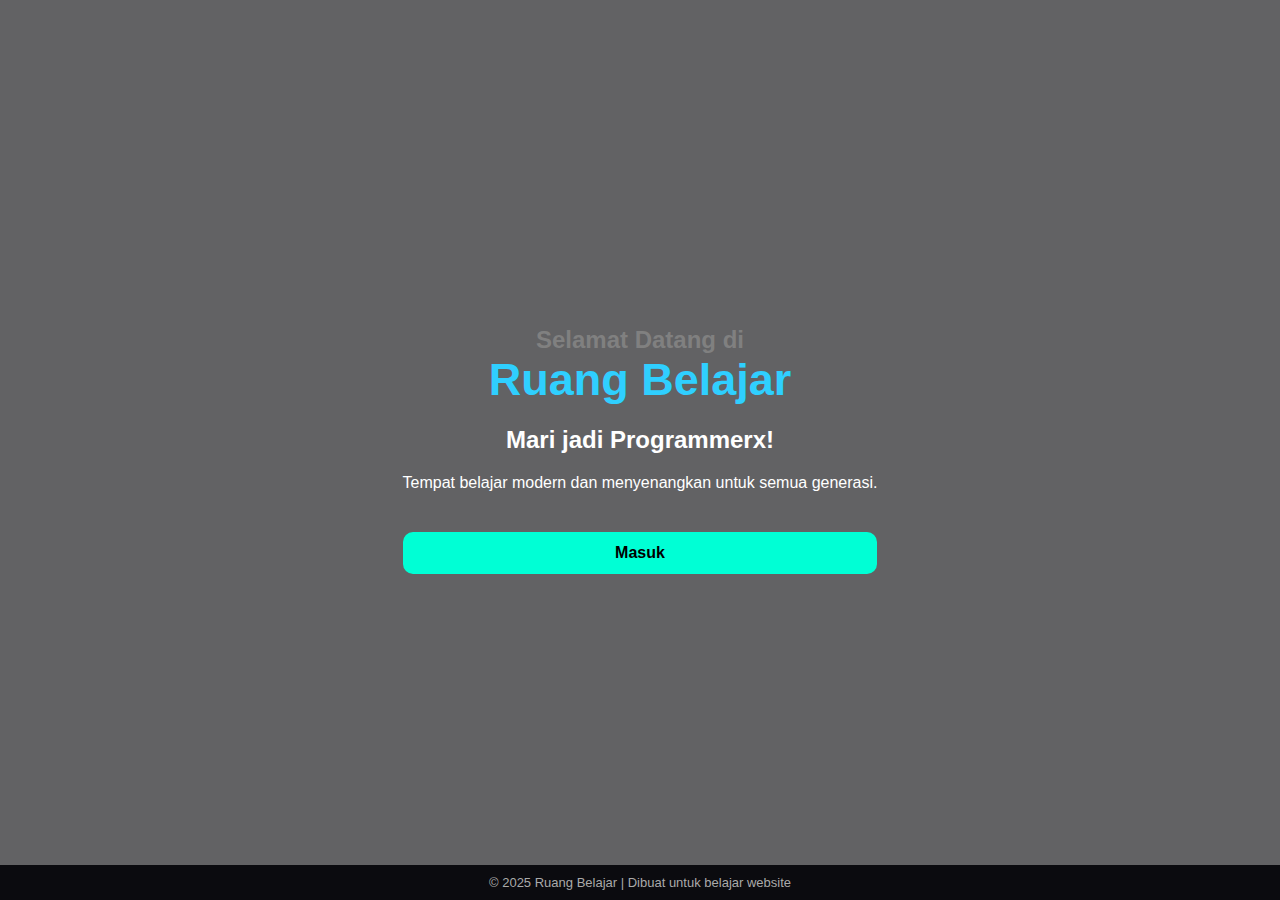
<file: index.html>
<!DOCTYPE html>
<html lang="id">
<head>
  <meta charset="UTF-8">
  <meta name="viewport" content="width=device-width, initial-scale=1.0">
  <title>Ruang Belajar - Landing Page</title>
  <link rel="stylesheet" href="style.css">
</head>
<body class="landing">
  <div class="overlay">
    <div class="landing-content">
      <h2>Selamat Datang di</h2>
      <h1>Ruang Belajar</h1>
      <h3>Mari jadi Programmerx!</h3>
      <p>Tempat belajar modern dan menyenangkan untuk semua generasi.</p>
      <a href="login.html" class="btn">Masuk</a>
    </div>
  </div>
  <footer>© 2025 Ruang Belajar | Dibuat untuk belajar website</footer>
</body>
</html>
</file>
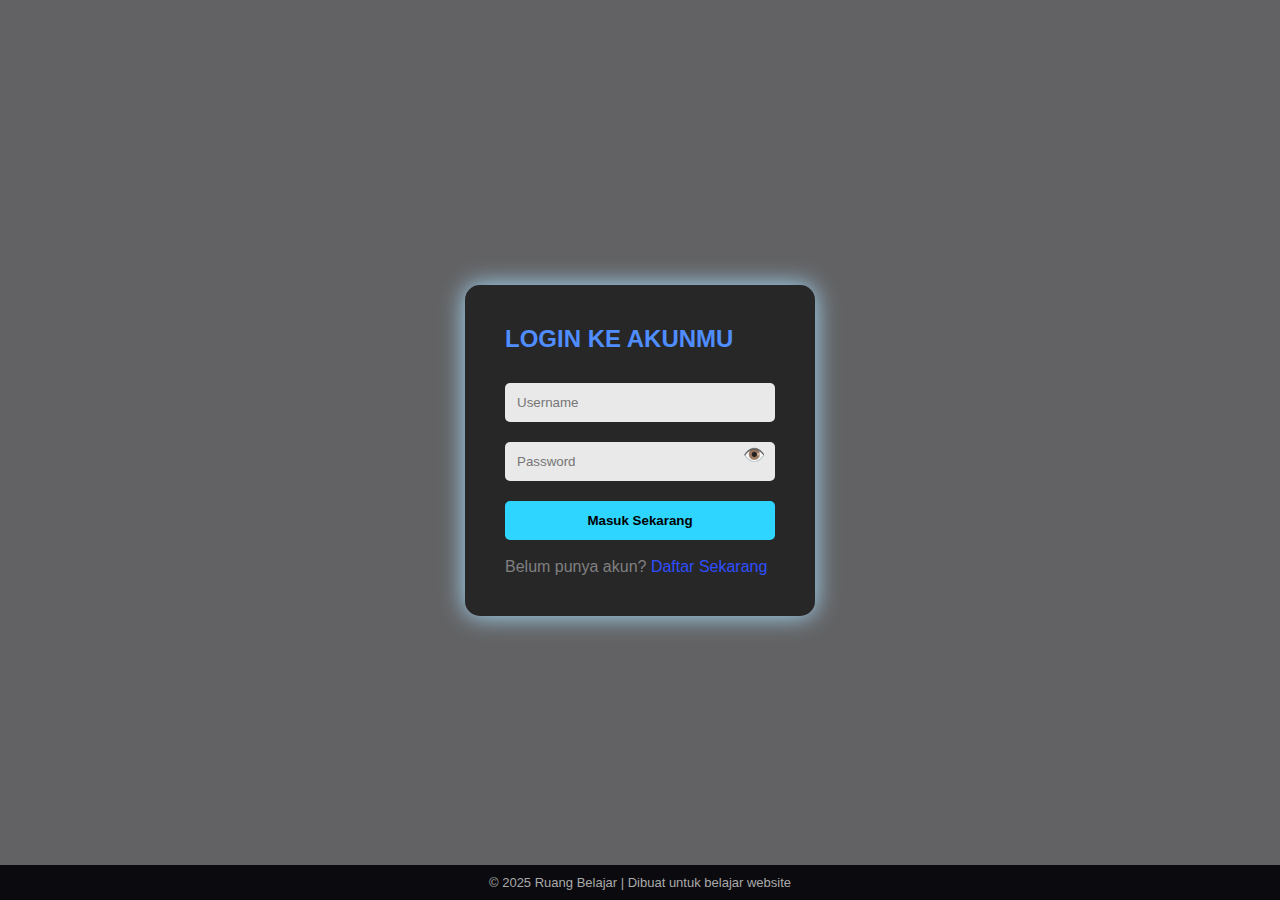
<file: dashboard.html>
<!DOCTYPE html>
<html lang="id">
<head>
  <meta charset="UTF-8">
  <meta name="viewport" content="width=device-width, initial-scale=1.0">
  <title>Dashboard - Ruang Belajar</title>
  <link rel="stylesheet" href="style.css">
  <link rel="stylesheet" href="https://cdnjs.cloudflare.com/ajax/libs/font-awesome/6.4.0/css/all.min.css">
</head>
<body>
  <button class="mobile-menu-toggle" id="mobileMenuToggle">
    <i class="fas fa-bars"></i>
  </button>
  
  <div class="dashboard-container">
    <nav class="sidebar" id="sidebar">
      <h2><i class="fas fa-graduation-cap"></i> <span>Ruang Belajar</span></h2>
      <ul>
        <li><a href="dashboard.html"><i class="fas fa-home"></i> <span>Dashboard</span></a></li>
        <li><a href="upload.html"><i class="fas fa-upload"></i> <span>Pengumpulan Tugas</span></a></li>
        <li><a href="hasil.html"><i class="fas fa-file-alt"></i> <span>Hasil Tugas</span></a></li>
        <li><a href="about.html"><i class="fas fa-info-circle"></i> <span>Tentang Kami</span></a></li>
        <li><a href="index.html" onclick="logout()"><i class="fas fa-sign-out-alt"></i> <span>Keluar</span></a></li>
      </ul>
    </nav>

    <main class="main-content">
      <div class="topbar">
        <h3>Dashboard</h3>
        <div class="user-info">
          <span id="username">Admin</span>
          <i class="fas fa-user-circle"></i>
        </div>
      </div>

      <div class="stats-container">
        <div class="stat-card">
          <div class="stat-icon" style="color: #007bff;">
            <i class="fas fa-tasks"></i>
          </div>
          <div class="stat-value" id="totalTugas">0</div>
          <div class="stat-label">Total Tugas</div>
        </div>
        
        <div class="stat-card">
          <div class="stat-icon" style="color: #28a745;">
            <i class="fas fa-check-circle"></i>
          </div>
          <div class="stat-value" id="tugasSelesai">0</div>
          <div class="stat-label">Tugas Selesai</div>
        </div>
        
        <div class="stat-card">
          <div class="stat-icon" style="color: #ffc107;">
            <i class="fas fa-clock"></i>
          </div>
          <div class="stat-value" id="tugasPending">0</div>
          <div class="stat-label">Tugas Pending</div>
        </div>
        
        <div class="stat-card">
          <div class="stat-icon" style="color: #dc3545;">
            <i class="fas fa-exclamation-circle"></i>
          </div>
          <div class="stat-value" id="tugasTerlambat">0</div>
          <div class="stat-label">Tugas Terlambat</div>
        </div>
      </div>

      <div class="card">
        <h3>Tugas Terbaru</h3>
        <div class="table-container">
          <table>
            <thead>
              <tr>
                <th>Judul Tugas</th>
                <th>Mata Pelajaran</th>
                <th>Deadline</th>
                <th>Status</th>
                <th>Aksi</th>
              </tr>
            </thead>
            <tbody id="tugasTable">
            </tbody>
          </table>
        </div>
      </div>
    </main>
  </div>

  <div class="notification" id="notification"></div>

  <script src="script.js"></script>
</body>
</html>
</file>
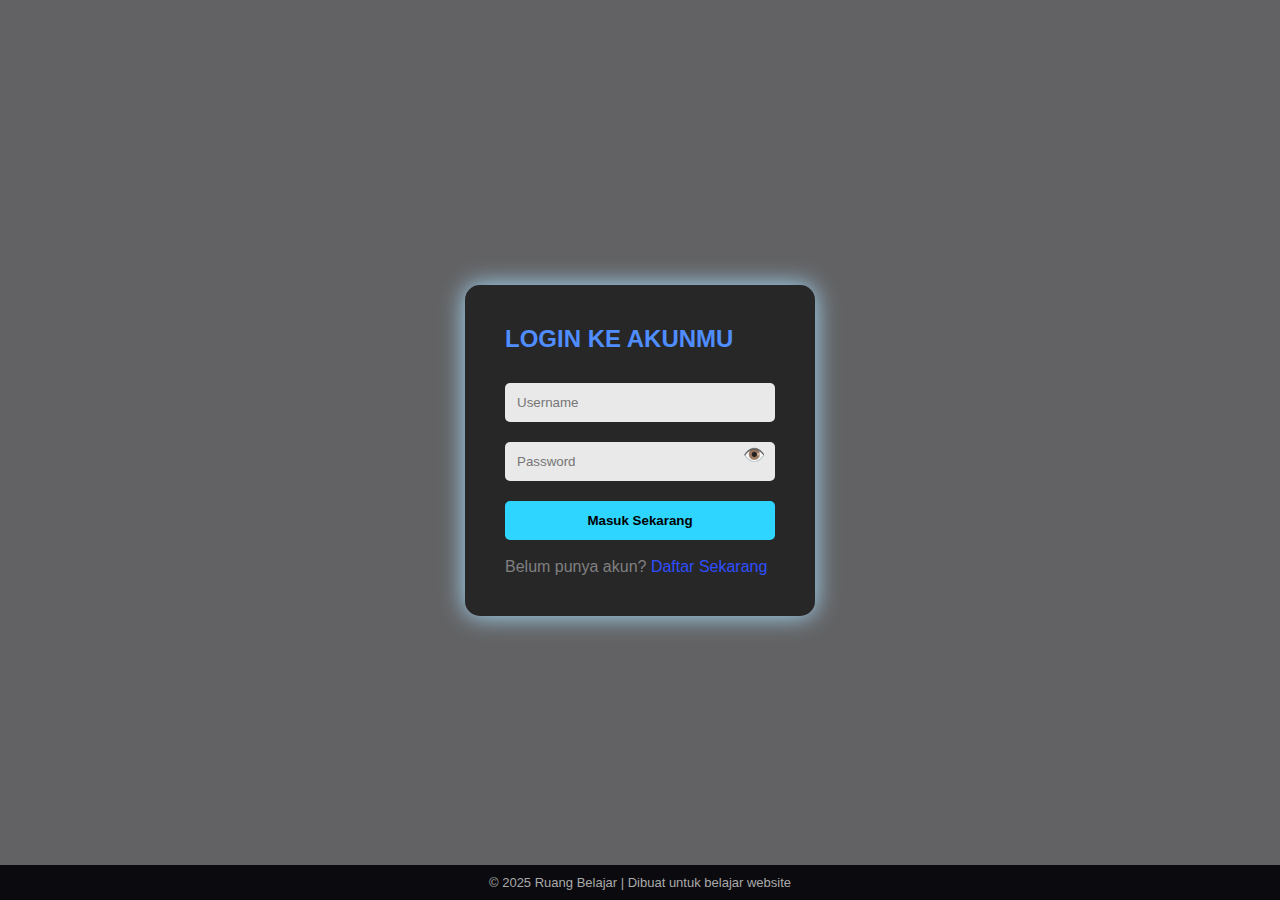
<file: hasil.html>
<!DOCTYPE html>
<html lang="id">
<head>
  <meta charset="UTF-8">
  <meta name="viewport" content="width=device-width, initial-scale=1.0">
  <title>Hasil Tugas - Ruang Belajar</title>
  <link rel="stylesheet" href="style.css">
  <link rel="stylesheet" href="https://cdnjs.cloudflare.com/ajax/libs/font-awesome/6.4.0/css/all.min.css">
</head>
<body>
  <button class="mobile-menu-toggle" id="mobileMenuToggle">
    <i class="fas fa-bars"></i>
  </button>
  
  <div class="dashboard-container">
    <nav class="sidebar" id="sidebar">
      <h2><i class="fas fa-graduation-cap"></i> <span>Ruang Belajar</span></h2>
      <ul>
        <li><a href="dashboard.html"><i class="fas fa-home"></i> <span>Dashboard</span></a></li>
        <li><a href="upload.html"><i class="fas fa-upload"></i> <span>Pengumpulan Tugas</span></a></li>
        <li><a href="hasil.html" class="active"><i class="fas fa-file-alt"></i> <span>Hasil Tugas</span></a></li>
        <li><a href="index.html" onclick="logout()"><i class="fas fa-sign-out-alt"></i> <span>Keluar</span></a></li>
      </ul>
    </nav>

    <main class="main-content">
      <div class="topbar">
        <h3>Hasil Tugas</h3>
        <div class="user-info">
          <span id="username">Admin</span>
          <i class="fas fa-user-circle"></i>
        </div>
      </div>

      <div class="card">
        <div style="display: flex; justify-content: space-between; align-items: center; margin-bottom: 20px;">
          <h3>Daftar Tugas yang Dikumpulkan</h3>
          <div>
            <select id="filterMapel" class="form-control" style="width: 150px; display: inline-block;">
              <option value="">Semua Mapel</option>
              <option value="Matematika">Matematika</option>
              <option value="Bahasa Indonesia">Bahasa Indonesia</option>
              <option value="Bahasa Inggris">Bahasa Inggris</option>
              <option value="IPA">IPA</option>
              <option value="IPS">IPS</option>
              <option value="TIK">TIK</option>
            </select>
            <button id="refreshBtn" class="btn-primary" style="margin-left: 10px;">
              <i class="fas fa-sync-alt"></i> Refresh
            </button>
          </div>
        </div>
        
        <div class="table-container">
          <table>
            <thead>
              <tr>
                <th>No</th>
                <th>Nama</th>
                <th>Mata Pelajaran</th>
                <th>Judul Tugas</th>
                <th>File</th>
                <th>Tanggal Pengumpulan</th>
                <th>Status</th>
                <th>Nilai</th>
                <th>Aksi</th>
              </tr>
            </thead>
            <tbody id="hasilTabel">
            </tbody>
          </table>
        </div>
        
        <div id="emptyState" style="text-align: center; padding: 40px; display: none;">
          <i class="fas fa-inbox" style="font-size: 48px; color: #6c757d; margin-bottom: 15px;"></i>
          <p style="color: #6c757d;">Belum ada tugas yang dikumpulkan</p>
        </div>
      </div>
    </main>
  </div>

  <div id="detailModal" class="modal" style="display: none;">
    <div class="modal-content">
      <div class="modal-header">
        <h4>Detail Tugas</h4>
        <span class="close" id="closeModal">&times;</span>
      </div>
      <div class="modal-body" id="modalBody">
      </div>
    </div>
  </div>

  <div class="notification" id="notification"></div>

  <script src="script.js"></script>
</body>
</html>
</file>
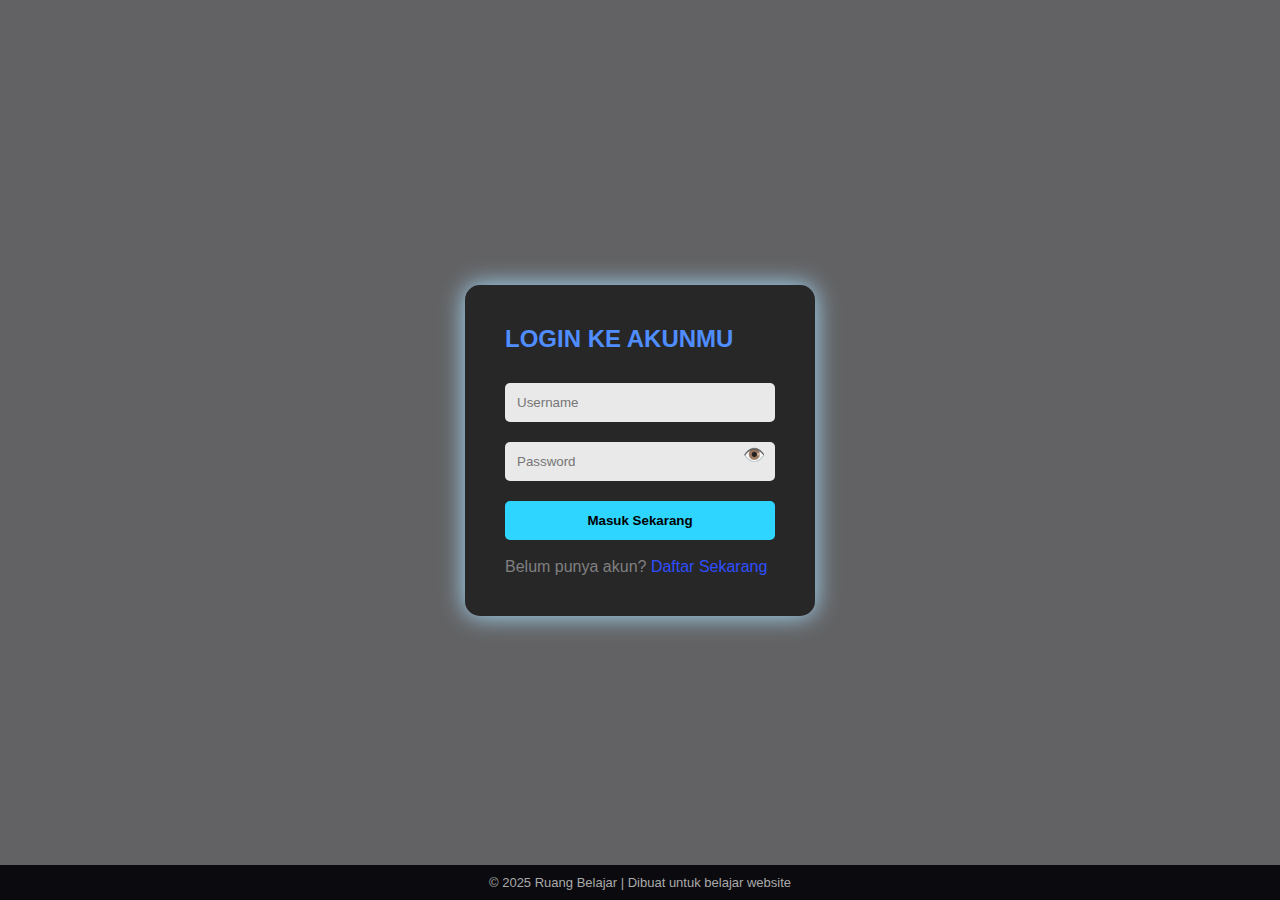
<file: login.html>
<!DOCTYPE html>
<html lang="id">
<head>
  <meta charset="UTF-8">
  <meta name="viewport" content="width=device-width, initial-scale=1.0">
  <title>Login - Ruang Belajar</title>
  <link rel="stylesheet" href="style.css">
</head>
<body class="login">
  <div class="overlay">
    <div class="form-box">
      <h2>LOGIN KE AKUNMU</h2>
      <form id="loginForm">
        <input type="text" placeholder="Username" required>
        <div class="password-box">
          <input type="password" placeholder="Password" id="loginPassword" required>
          <span class="toggle-password" onclick="togglePassword('loginPassword')">👁️</span>
        </div>
        <button type="submit" class="btn">Masuk Sekarang</button>
      </form><br>
      <p>Belum punya akun? <a href="register.html">Daftar Sekarang</a></p>
    </div>
  </div>
  <footer>© 2025 Ruang Belajar | Dibuat untuk belajar website</footer>
  <script src="script.js"></script>
</body>
</html>
</file>
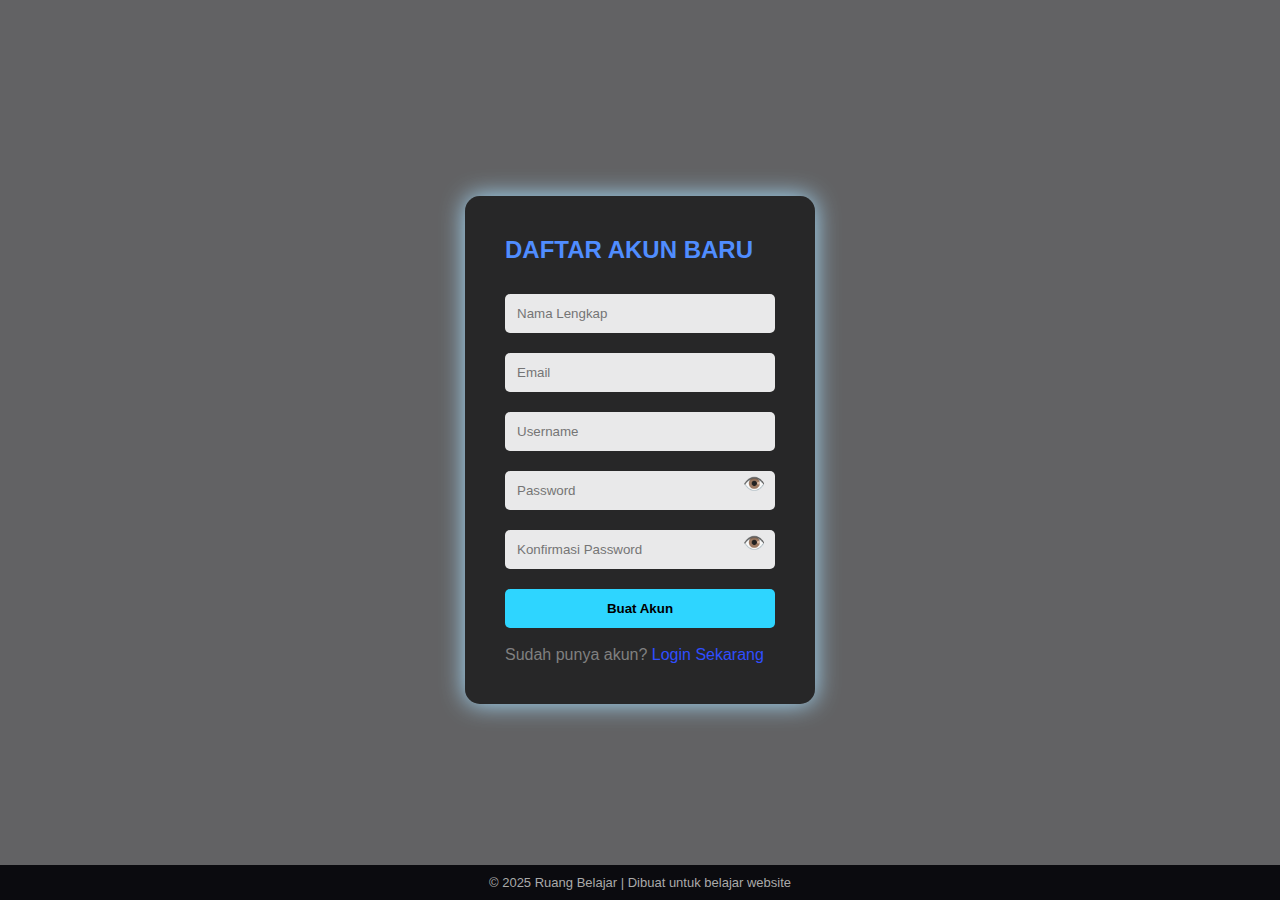
<file: register.html>
<!DOCTYPE html>
<html lang="id">
<head>
  <meta charset="UTF-8">
  <meta name="viewport" content="width=device-width, initial-scale=1.0">
  <title>Daftar Akun Baru - Ruang Belajar</title>
  <link rel="stylesheet" href="style.css">
</head>
<body class="register">
  <div class="overlay">
    <div class="form-box">
      <h2>DAFTAR AKUN BARU</h2>
      <form id="registerForm">
        <input type="text" placeholder="Nama Lengkap" required>
        <input type="email" placeholder="Email" required>
        <input type="text" placeholder="Username" required>
        <div class="password-box">
          <input type="password" placeholder="Password" id="regPassword" required>
          <span class="toggle-password" onclick="togglePassword('regPassword')">👁️</span>
        </div>
        <div class="password-box">
          <input type="password" placeholder="Konfirmasi Password" id="confirmPassword" required>
          <span class="toggle-password" onclick="togglePassword('confirmPassword')">👁️</span>
        </div>
        <button type="submit" class="btn">Buat Akun</button>
      </form><br>
      <p>Sudah punya akun? <a href="login.html">Login Sekarang</a></p>
    </div>
  </div>
  <footer>© 2025 Ruang Belajar | Dibuat untuk belajar website</footer>
  <script src="script.js"></script>
</body>
</html>
</file>
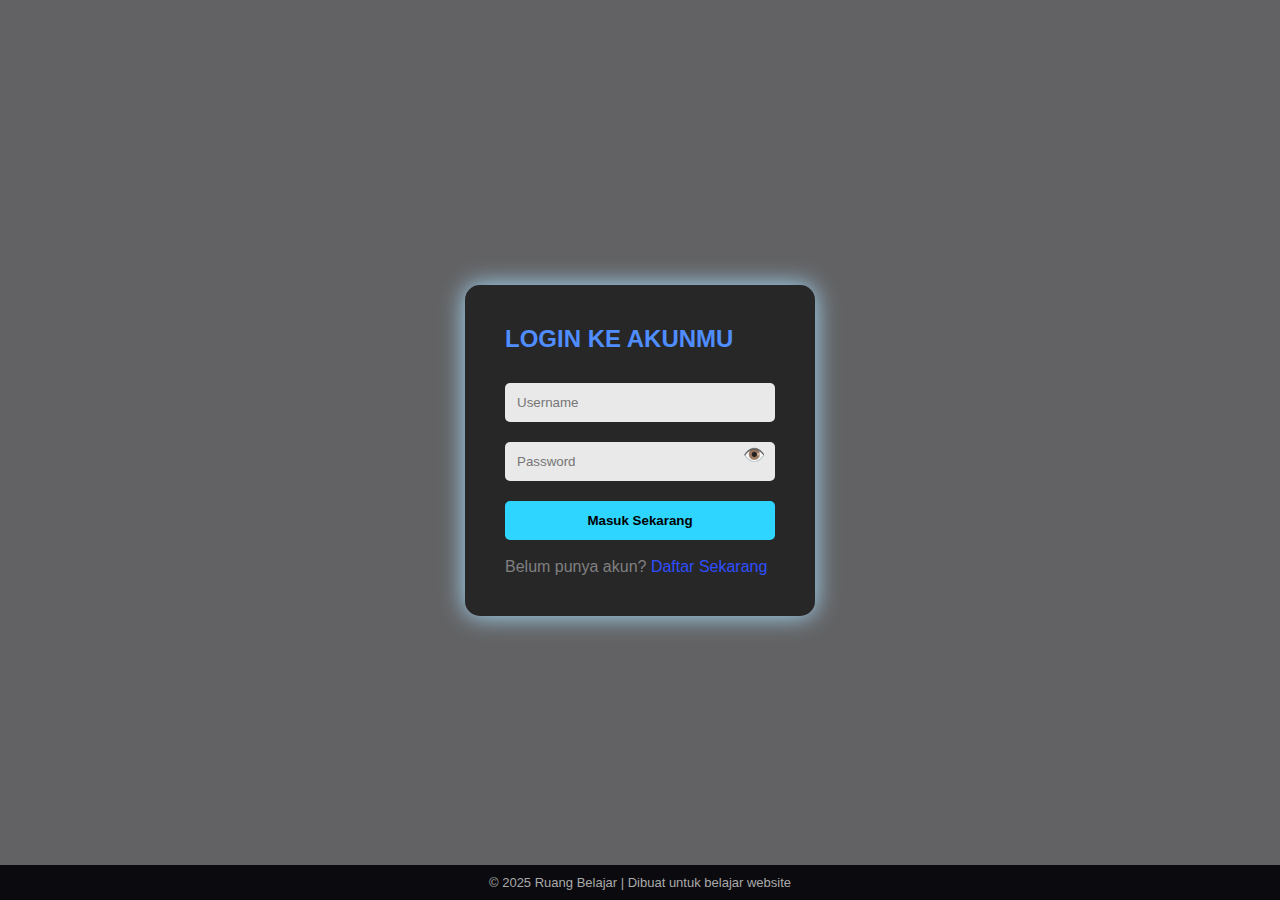
<file: upload.html>
<!DOCTYPE html>
<html lang="id">
<head>
  <meta charset="UTF-8">
  <meta name="viewport" content="width=device-width, initial-scale=1.0">
  <title>Pengumpulan Tugas - Ruang Belajar</title>
  <link rel="stylesheet" href="style.css">
  <link rel="stylesheet" href="https://cdnjs.cloudflare.com/ajax/libs/font-awesome/6.4.0/css/all.min.css">
</head>
<body>
  <button class="mobile-menu-toggle" id="mobileMenuToggle">
    <i class="fas fa-bars"></i>
  </button>
  
  <div class="dashboard-container">
    <nav class="sidebar" id="sidebar">
      <h2><i class="fas fa-graduation-cap"></i> <span>Ruang Belajar</span></h2>
      <ul>
        <li><a href="dashboard.html"><i class="fas fa-home"></i> <span>Dashboard</span></a></li>
        <li><a href="upload.html" class="active"><i class="fas fa-upload"></i> <span>Pengumpulan Tugas</span></a></li>
        <li><a href="hasil.html"><i class="fas fa-file-alt"></i> <span>Hasil Tugas</span></a></li>
        <li><a href="index.html" onclick="logout()"><i class="fas fa-sign-out-alt"></i> <span>Keluar</span></a></li>
      </ul>
    </nav>

    <main class="main-content">
      <div class="topbar">
        <h3>Pengumpulan Tugas</h3>
        <div class="user-info">
          <span id="username">Admin</span>
          <i class="fas fa-user-circle"></i>
        </div>
      </div>

      <div class="card">
        <h3>Form Pengumpulan Tugas</h3>
        <form id="uploadForm">
          <div class="form-group">
            <label for="nama">Nama Lengkap</label>
            <input type="text" id="nama" class="form-control" required>
          </div>
          
          <div class="form-group">
            <label for="mapel">Mata Pelajaran</label>
            <select id="mapel" class="form-control" required>
              <option value="">Pilih Mata Pelajaran</option>
              <option value="Matematika">Matematika</option>
              <option value="Bahasa Indonesia">Bahasa Indonesia</option>
              <option value="Bahasa Inggris">Bahasa Inggris</option>
              <option value="IPA">IPA</option>
              <option value="IPS">IPS</option>
              <option value="TIK">TIK</option>
            </select>
          </div>
          
          <div class="form-group">
            <label for="judul">Judul Tugas</label>
            <input type="text" id="judul" class="form-control" required>
          </div>
          
          <div class="form-group">
            <label for="deskripsi">Deskripsi Tugas</label>
            <textarea id="deskripsi" class="form-control" rows="4"></textarea>
          </div>
          
          <div class="form-group">
            <label for="file">File Tugas</label>
            <input type="file" id="file" class="form-control" required>
            <small id="fileHelp" class="form-text text-muted">Format yang didukung: PDF, DOC, DOCX, PPT, PPTX (Maks. 10MB)</small>
          </div>
          
          <button type="submit" class="btn-primary">Kumpulkan Tugas</button>
        </form>
        
        <div id="uploadProgress" style="display: none; margin-top: 15px;">
          <div class="progress">
            <div id="progressBar" class="progress-bar" role="progressbar" style="width: 0%;" aria-valuenow="0" aria-valuemin="0" aria-valuemax="100">0%</div>
          </div>
        </div>
        
        <div id="uploadMessage" style="margin-top: 15px;"></div>
      </div>
    </main>
  </div>

  <div class="notification" id="notification"></div>

  <script src="script.js"></script>
</body>
</html>
</file>
<file: style.css>
* {
  margin: 0;
  padding: 0;
  box-sizing: border-box;
}

body {
  font-family: 'Poppins', sans-serif;
  color: grey;
  background-color: #f4f6f9;
}

.overlay {
  display: flex;
  justify-content: center;
  align-items: center;
  height: 100vh;
  background-size: cover;
  background-position: center;
  position: relative;
}

.overlay::before {
  content: "";
  position: absolute;
  top: 0; 
  left: 0;
  width: 100%; 
  height: 100%;
  background-color: rgba(0, 0, 0, 0.6);
  z-index: 0;
}

footer {
  background: #0b0b0f;
  padding: 10px;
  color: #aaa;
  font-size: 13px;
  position: absolute;
  bottom: 0;
  width: 100%;
  text-align: center;
}

body.landing .overlay {
  background-image: url('https://plus.unsplash.com/premium_photo-1671070687944-30bbb45f40bd?ixlib=rb-4.1.0&ixid=M3wxMjA3fDB8MHxwaG90by1wYWdlfHx8fGVufDB8fHx8fA%3D%3D&auto=format&fit=crop&q=80&w=1073');
}

.landing-content {
  position: relative;
  z-index: 1;
  text-align: center;
}

.landing-content h1 {
  font-size: 45px;
  color: #2fcfff;
  margin-bottom: 20px;
}

.landing-content h3 {
  font-size: 24px;
  margin-bottom: 20px;
  color: #fff;
}

.landing-content p {
  font-size: 16px;
  margin-bottom: 30px;
  color: #fff;
}

.landing-content .btn {
  background: #00ffd5;
  color: #000;
  padding: 12px 30px;
  border-radius: 10px;
  text-decoration: none;
  font-weight: bold;
  display: inline-block;
  transition: all 0.3s ease;
}

.landing-content .btn:hover {
  background: #00c6a7;
  transform: translateY(-2px);
}

body.login .overlay {
  background-image: url('https://images.unsplash.com/photo-1524578271613-d550eacf6090?ixlib=rb-4.1.0&ixid=M3wxMjA3fDB8MHxwaG90by1wYWdlfHx8fGVufDB8fHx8fA%3D%3D&auto=format&fit=crop&q=80&w=1170');
}

body.register .overlay {
  background-image: url('https://images.unsplash.com/photo-1457369804613-52c61a468e7d?ixlib=rb-4.1.0&ixid=M3wxMjA3fDB8MHxwaG90by1wYWdlfHx8fGVufDB8fHx8fA%3D%3D&auto=format&fit=crop&q=80&w=1170');
}

.form-box {
  position: relative;
  z-index: 1;
  background: rgba(0, 0, 0, 0.6);
  padding: 40px;
  border-radius: 15px;
  box-shadow: 0 0 25px #a8dfff;
  width: 350px;
}

.form-box h2 {
  color: #508dff;
  margin-bottom: 20px;
  font-size: 24px;
}

input[type="text"], 
input[type="email"], 
input[type="password"] {
  width: 100%;
  padding: 12px;
  margin: 10px 0;
  border: none;
  border-radius: 5px;
  outline: none;
  background: rgba(255, 255, 255, 0.9);
  color: #000000;
}

.password-box {
  position: relative;
}

.toggle-password {
  position: absolute;
  right: 10px;
  top: 12px;
  cursor: pointer;
  font-size: 18px;
}

.btn {
  background: #2ed5ff;
  border: none;
  padding: 12px 20px;
  font-weight: bold;
  border-radius: 5px;
  cursor: pointer;
  width: 100%;
  margin-top: 10px;
  transition: all 0.3s ease;
}

.btn:hover {
  background: #00b8e6;
}

a {
  color: #2f4eff;
  text-decoration: none;
}

a:hover {
  text-decoration: underline;
}

.dashboard-container {
  display: flex;
  min-height: 100vh;
}

.sidebar {
  width: 250px;
  background: #343a40;
  color: white;
  padding: 20px 0;
  position: fixed;
  height: 100vh;
  overflow-y: auto;
  transition: all 0.3s ease;
}

.sidebar h2 {
  text-align: center;
  margin-bottom: 30px;
  color: #00c6ff;
  font-size: 22px;
}

.sidebar ul {
  list-style: none;
  padding: 0;
}

.sidebar ul li {
  margin: 5px 0;
}

.sidebar ul li a,
.sidebar .menu-item {
  display: block;
  padding: 12px 20px;
  color: white;
  text-decoration: none;
  transition: all 0.3s ease;
  cursor: pointer;
}

.sidebar ul li a:hover,
.sidebar .menu-item:hover {
  background: #ffffff;
  padding-left: 25px;
}

.sidebar ul li a.active,
.sidebar .menu-item.active {
  background: #007bff;
  color: white;
  font-weight: bold;
  border-left: 4px solid #00c6ff;
}

.main-content {
  margin-left: 250px;
  padding: 20px;
  flex: 1;
  width: calc(100% - 250px);
}

.topbar {
  background: white;
  padding: 15px 20px;
  border-radius: 8px;
  box-shadow: 0 0 10px rgba(0,0,0,0.1);
  display: flex;
  justify-content: space-between;
  align-items: center;
  margin-bottom: 20px;
}

.topbar h3 {
  color: #343a40;
  font-size: 20px;
}

.topbar .user-info {
  display: flex;
  align-items: center;
  gap: 10px;
}

.card {
  background: white;
  padding: 20px;
  border-radius: 8px;
  box-shadow: 0 0 10px rgba(0,0,0,0.1);
  margin-bottom: 20px;
}

.card h3 {
  color: #343a40;
  margin-bottom: 15px;
}

.stats-container {
  display: grid;
  grid-template-columns: repeat(auto-fit, minmax(250px, 1fr));
  gap: 20px;
  margin-bottom: 30px;
}

.stat-card {
  background: white;
  padding: 20px;
  border-radius: 8px;
  box-shadow: 0 0 10px rgba(0,0,0,0.1);
  text-align: center;
  transition: all 0.3s ease;
}

.stat-card:hover {
  transform: translateY(-5px);
  box-shadow: 0 5px 15px rgba(0,0,0,0.1);
}

.stat-card .stat-icon {
  font-size: 30px;
  margin-bottom: 10px;
}

.stat-card .stat-value {
  font-size: 24px;
  font-weight: bold;
  color: #343a40;
  margin-bottom: 5px;
}

.stat-card .stat-label {
  color: #6c757d;
}

/* Form Styles */
.form-group {
  margin-bottom: 15px;
  text-align: left;
}

.form-group label {
  display: block;
  margin-bottom: 5px;
  font-weight: 500;
  color: #ffffff;
}

.form-control {
  width: 100%;
  padding: 10px;
  border: 1px solid #ced4da;
  border-radius: 4px;
  font-size: 16px;
  transition: border-color 0.15s ease-in-out, box-shadow 0.15s ease-in-out;
}

.form-control:focus {
  border-color: #80bdff;
  outline: 0;
  box-shadow: 0 0 0 0.2rem rgba(0, 123, 255, 0.25);
}

.btn-primary {
  background: #007bff;
  color: white;
  border: none;
  padding: 10px 20px;
  border-radius: 4px;
  cursor: pointer;
  font-weight: 500;
  transition: all 0.3s ease;
}

.btn-primary:hover {
  background: #0069d9;
}

.table-container {
  overflow-x: auto;
}

table {
  width: 100%;
  border-collapse: collapse;
  background: white;
  border-radius: 8px;
  overflow: hidden;
}

th, td {
  padding: 12px 15px;
  text-align: left;
  border-bottom: 1px solid #dee2e6;
}

th {
  background: #f8f9fa;
  font-weight: 600;
  color: #495057;
}

tr:hover {
  background: #f8f9fa;
}

.status-badge {
  padding: 4px 8px;
  border-radius: 4px;
  font-size: 12px;
  font-weight: 500;
}

.status-submitted {
  background: #d4edda;
  color: #155724;
}

.status-pending {
  background: #fff3cd;
  color: #856404;
}

.status-graded {
  background: #d1ecf1;
  color: #0c5460;
}

@media (max-width: 768px) {
  .sidebar {
    width: 70px;
  }
  
  .sidebar h2,
  .sidebar ul li a span,
  .sidebar .menu-item span {
    display: none;
  }
  
  .sidebar ul li a,
  .sidebar .menu-item {
    text-align: center;
    padding: 12px 5px;
  }
  
  .main-content {
    margin-left: 70px;
    width: calc(100% - 70px);
  }
  
  .stats-container {
    grid-template-columns: 1fr;
  }
}

@media (max-width: 576px) {
  .form-box {
    width: 90%;
    padding: 20px;
  }
  
  .landing-content h1 {
    font-size: 30px;
  }
  
  .landing-content h3 {
    font-size: 18px;
  }
  
  .sidebar {
    transform: translateX(-100%);
    z-index: 1000;
  }
  
  .sidebar.active {
    transform: translateX(0);
  }
  
  .main-content {
    margin-left: 0;
    width: 100%;
  }
  
  .mobile-menu-toggle {
    display: block;
    position: fixed;
    top: 15px;
    left: 15px;
    z-index: 1001;
    background: #343a40;
    color: white;
    border: none;
    border-radius: 4px;
    padding: 8px 12px;
    cursor: pointer;
  }
}

.notification {
  position: fixed;
  top: 20px;
  right: 20px;
  padding: 15px 20px;
  border-radius: 4px;
  color: white;
  font-weight: 500;
  box-shadow: 0 4px 8px rgba(0,0,0,0.1);
  transform: translateX(120%);
  transition: transform 0.3s ease;
  z-index: 1000;
}

.notification.show {
  transform: translateX(0);
}

.notification.success {
  background: #28a745;
}

.notification.error {
  background: #dc3545;
}

.notification.info {
  background: #17a2b8;
}

.mobile-menu-toggle {
  display: none;
}

body.about .overlay {
  background-image: url('https://images.unsplash.com/photo-1521791136064-7986c2920216?ixlib=rb-4.1.0&ixid=M3wxMjA3fDB8MHxwaG90by1wYWdlfHx8fGVufDB8fHx8fA%3D%3D&auto=format&fit=crop&q=80&w=1069');
  align-items: flex-start;
  padding-top: 40px;
  padding-bottom: 40px;
}

.about-container {
  position: relative;
  z-index: 1;
  max-width: 900px;
  width: 90%;
  background: rgba(255, 255, 255, 0.95);
  color: #333;
  padding: 40px;
  border-radius: 15px;
  box-shadow: 0 10px 30px rgba(0, 0, 0, 0.2);
  margin-bottom: 80px; /* Space for footer */
}

.about-header {
  text-align: center;
  margin-bottom: 40px;
  border-bottom: 2px solid #e9ecef;
  padding-bottom: 20px;
}

.about-header h1 {
  color: #007bff;
  font-size: 2.5rem;
  margin-bottom: 10px;
}

.subtitle {
  font-size: 1.2rem;
  color: #6c757d;
}

.about-section {
  margin-bottom: 40px;
}

.about-section h2 {
  color: #343a40;
  font-size: 1.8rem;
  margin-bottom: 20px;
  display: flex;
  align-items: center;
  gap: 10px;
}

.about-section h2 i {
  color: #007bff;
}

.about-section p {
  line-height: 1.7;
  font-size: 1.05rem;
}

.vision-mission {
  display: grid;
  grid-template-columns: repeat(auto-fit, minmax(300px, 1fr));
  gap: 30px;
  margin-top: 20px;
}

.vm-box {
  background: #f8f9fa;
  padding: 25px;
  border-radius: 10px;
  border-left: 5px solid #007bff;
}

.vm-box h3 {
  color: #007bff;
  margin-bottom: 15px;
}

.vm-box ul {
  list-style-type: none;
  padding-left: 0;
}

.vm-box ul li {
  padding-left: 25px;
  position: relative;
  margin-bottom: 10px;
}

.vm-box ul li::before {
  content: "✓";
  color: #28a745;
  font-weight: bold;
  position: absolute;
  left: 0;
}

.features-grid {
  display: grid;
  grid-template-columns: repeat(auto-fit, minmax(250px, 1fr));
  gap: 25px;
  margin-top: 20px;
}

.feature-box {
  background: #fff;
  padding: 25px;
  border-radius: 10px;
  text-align: center;
  box-shadow: 0 5px 15px rgba(0,0,0,0.05);
  transition: transform 0.3s ease, box-shadow 0.3s ease;
}

.feature-box:hover {
  transform: translateY(-5px);
  box-shadow: 0 8px 25px rgba(0,0,0,0.1);
}

.feature-box i {
  font-size: 3rem;
  color: #007bff;
  margin-bottom: 15px;
}

.feature-box h3 {
  font-size: 1.3rem;
  margin-bottom: 10px;
  color: #343a40;
}

.team-grid {
  display: grid;
  grid-template-columns: repeat(auto-fit, minmax(200px, 1fr));
  gap: 30px;
  margin-top: 20px;
}

.team-member {
  text-align: center;
}

.team-member img {
  width: 150px;
  height: 150px;
  border-radius: 50%;
  object-fit: cover;
  margin-bottom: 15px;
  border: 5px solid #e9ecef;
  transition: border-color 0.3s ease;
}

.team-member:hover img {
  border-color: #007bff;
}

.team-member h3 {
  font-size: 1.2rem;
  margin-bottom: 5px;
}

.team-member p {
  color: #6c757d;
  font-size: 0.95rem;
  margin-bottom: 10px;
}

.social-links a {
  color: #6c757d;
  margin: 0 8px;
  font-size: 1.1rem;
  transition: color 0.3s ease;
}

.social-links a:hover {
  color: #007bff;
}

.cta-section {
  text-align: center;
  background: linear-gradient(135deg, #007bff, #0056b3);
  color: white;
  padding: 40px;
  border-radius: 10px;
  margin-top: 20px;
}

.cta-section h2 {
  color: white;
  margin-bottom: 10px;
}

.cta-section p {
  margin-bottom: 25px;
}

.cta-section .btn {
  background: white;
  color: #007bff;
  padding: 12px 30px;
  font-weight: bold;
  border-radius: 50px;
  text-decoration: none;
  transition: all 0.3s ease;
}

.cta-section .btn:hover {
  background: #f8f9fa;
  transform: translateY(-3px);
}

/* Responsive for About Page */
@media (max-width: 768px) {
  .about-container {
    padding: 20px;
    width: 95%;
  }
  
  .about-header h1 {
    font-size: 2rem;
  }
  
  .features-grid, .team-grid {
    grid-template-columns: 1fr;
  }
}
</file>
